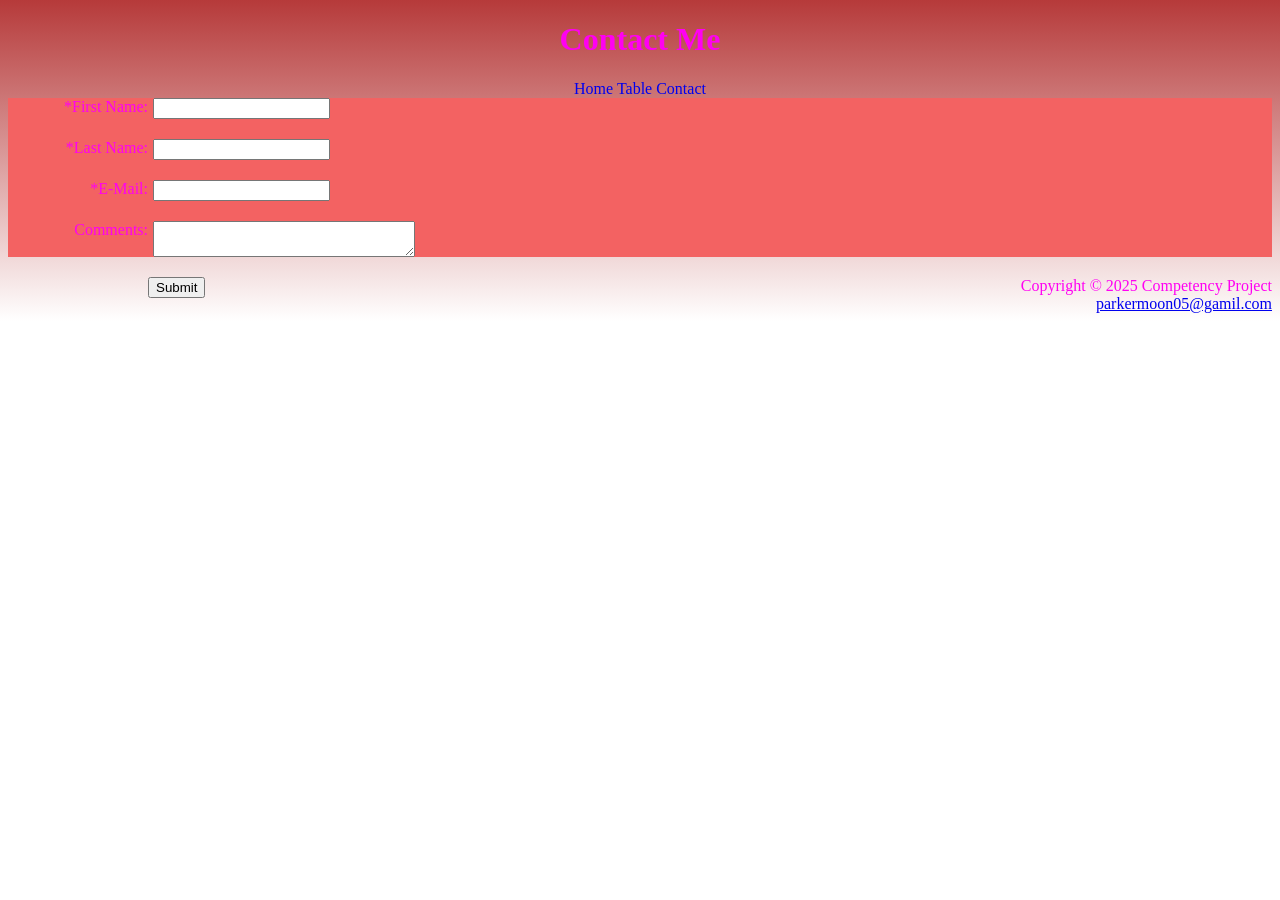
<file: form.html>
<!DOCTYPE html>
<html lang="en">
<head>
<title>Get to Know me</title>
<meta charset="utf-8">
<link href="pacific.css" rel="stylesheet">
</head>
<body>
	<header><h1>Contact Me </h1></header>
	<nav>
		<a href="index.html">Home</a>
		<a href="table.html">Table</a>
        <a href="form.html">Contact</a>
    </nav>
    <main>
    <form action="https://webdevbasics.net/scripts/demo.php">
        <label for="myFName">*First Name: </label>
        <input type="text" id="myFName" name="myFName" required="required" >
        <label for="myLName">*Last Name: </label>
        <input type="text" id="myLName" name="myLName" required="required" >
        <label for="myEmail">*E-Mail: </label>
        <input type="email" id="myEmail" name="myEmail" required="required">
        <label for="myComments">Comments:</label>
        <textarea id="myComments" name="myComments" rows="2" cols="30"></textarea>
        <label><input type="submit" name="submit" id="submit"></label>
    </form>
    </main>
<footer>
		Copyright &copy; 2025 Competency Project<br>
		<a href="mailto:parkermoon05@gmail.com">parkermoon05@gamil.com</a>
	</footer>
</body>
</html>
</file>
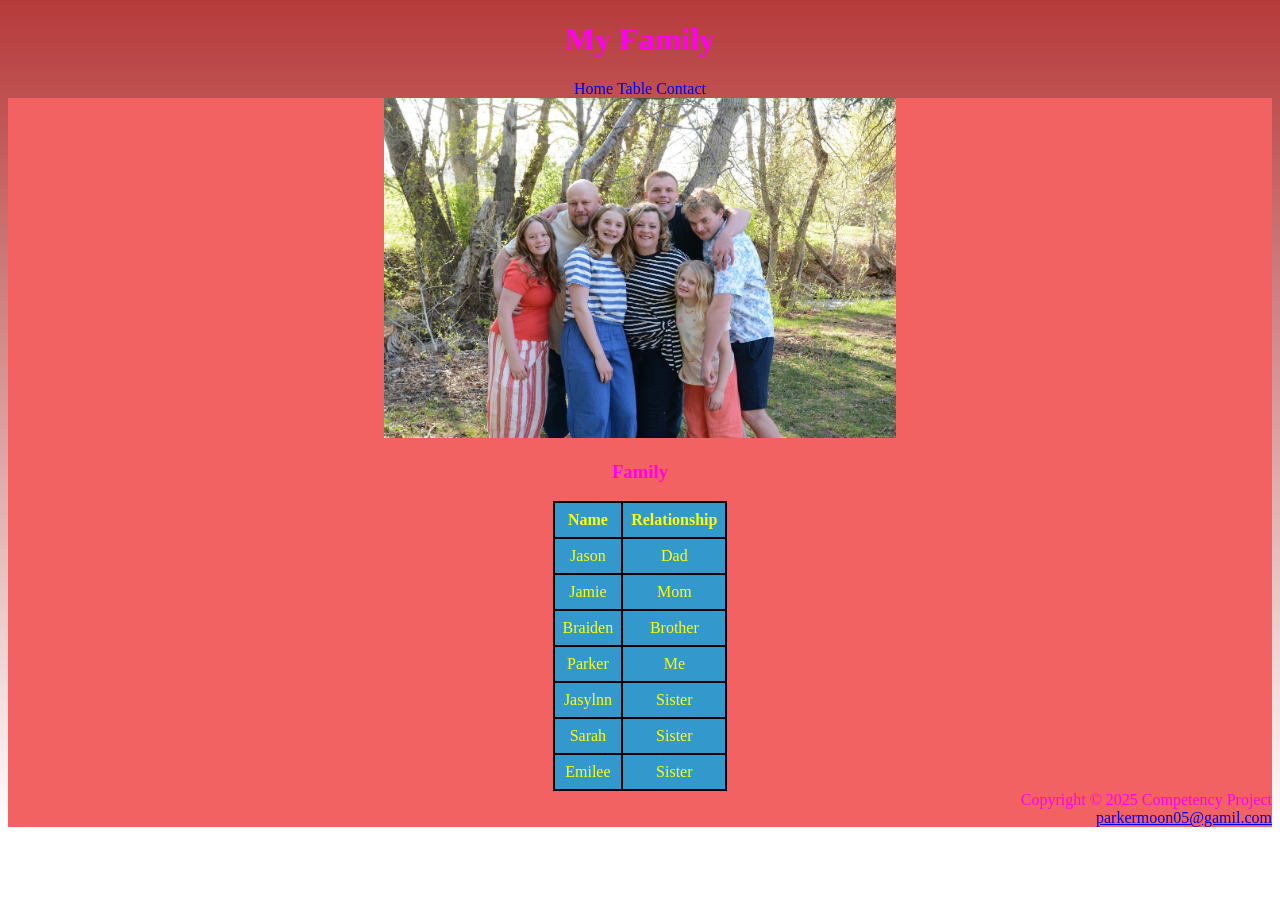
<file: table.html>
<!DOCTYPE html>
<html lang="en">
<head>
<title>Get to Know me</title>
<meta charset="utf-8">
<link href="pacific.css" rel="stylesheet">
</head>
<body>
    <header><h1>My Family </h1></header>
    <nav>
        <a href="index.html">Home</a>
        <a href="table.html">Table</a>
        <a href="form.html">Contact</a>
    </nav>
    <main>
    <div>
		<img src="Images/Family.jpg"
		alt="My Family"
		height="340">
	</div>
        <h3>Family</h3>
        <table>
        <tr>
            <th>Name</th>
            <th>Relationship</th>
        </tr>
        <tr>
            <td>Jason</td>
            <td>Dad</td>
        </tr>
        <tr>
            <td>Jamie</td>
            <td>Mom</td>
        </tr>
        <tr>
            <td>Braiden</td>
            <td>Brother</td>
        </tr>
        <tr>
            <td>Parker</td>
            <td>Me</td>
        </tr>
        <tr>
            <td>Jasylnn</td>
            <td>Sister</td>
        </tr>
        <tr>
            <td>Sarah</td>
            <td>Sister</td>
        </tr>
        <tr>
            <td>Emilee</td>
            <td>
                Sister
            </td>
        </tr>
        </table>
	
<footer>
		Copyright &copy; 2025 Competency Project<br>
		<a href="mailto:parkermoon05@gmail.com">parkermoon05@gamil.com</a>
	</footer>
    </main>
</body>
</html>
</file>
<file: pacific.css>
body {
	background-image: linear-gradient(to bottom, #b63a3a, #FFFFFF);
	color: #ff00f2;
	background-position: right;
	background-repeat: no-repeat;
	text-align: center;
}
footer {
	text-align: right;
}
.column {
    display: flex;
    flex-direction: column;
	margin: 15px;
	padding: 15px;
	columns: 2;
	align-items: center;
	justify-content: center;
}
main {
	background-color: rgb(243, 98, 98);
}
table {
	border: 2px solid black;
	border-collapse: collapse;
	background-color: #3399CC;
	color: yellow;
	margin: auto;
}
td {
	padding: 0.5em;
	border: 2px solid black;
	text-align: center;
}
th {
	padding: 0.5em;
	border: 2px solid black;
}
label {
	float: left;
	display: block;
	text-align: right;
	width: 140px;
	padding-right: 5px;
}
textarea, input {
	display: block;
	margin-bottom: 20px;
}

input[type="submit"] {
	margin-left: 140px;
}
nav a {
	text-decoration: none;
	transition: background-color 2s;
}
nav a:hover {
	color: yellow;
	transition: 2s;
}
</file>
